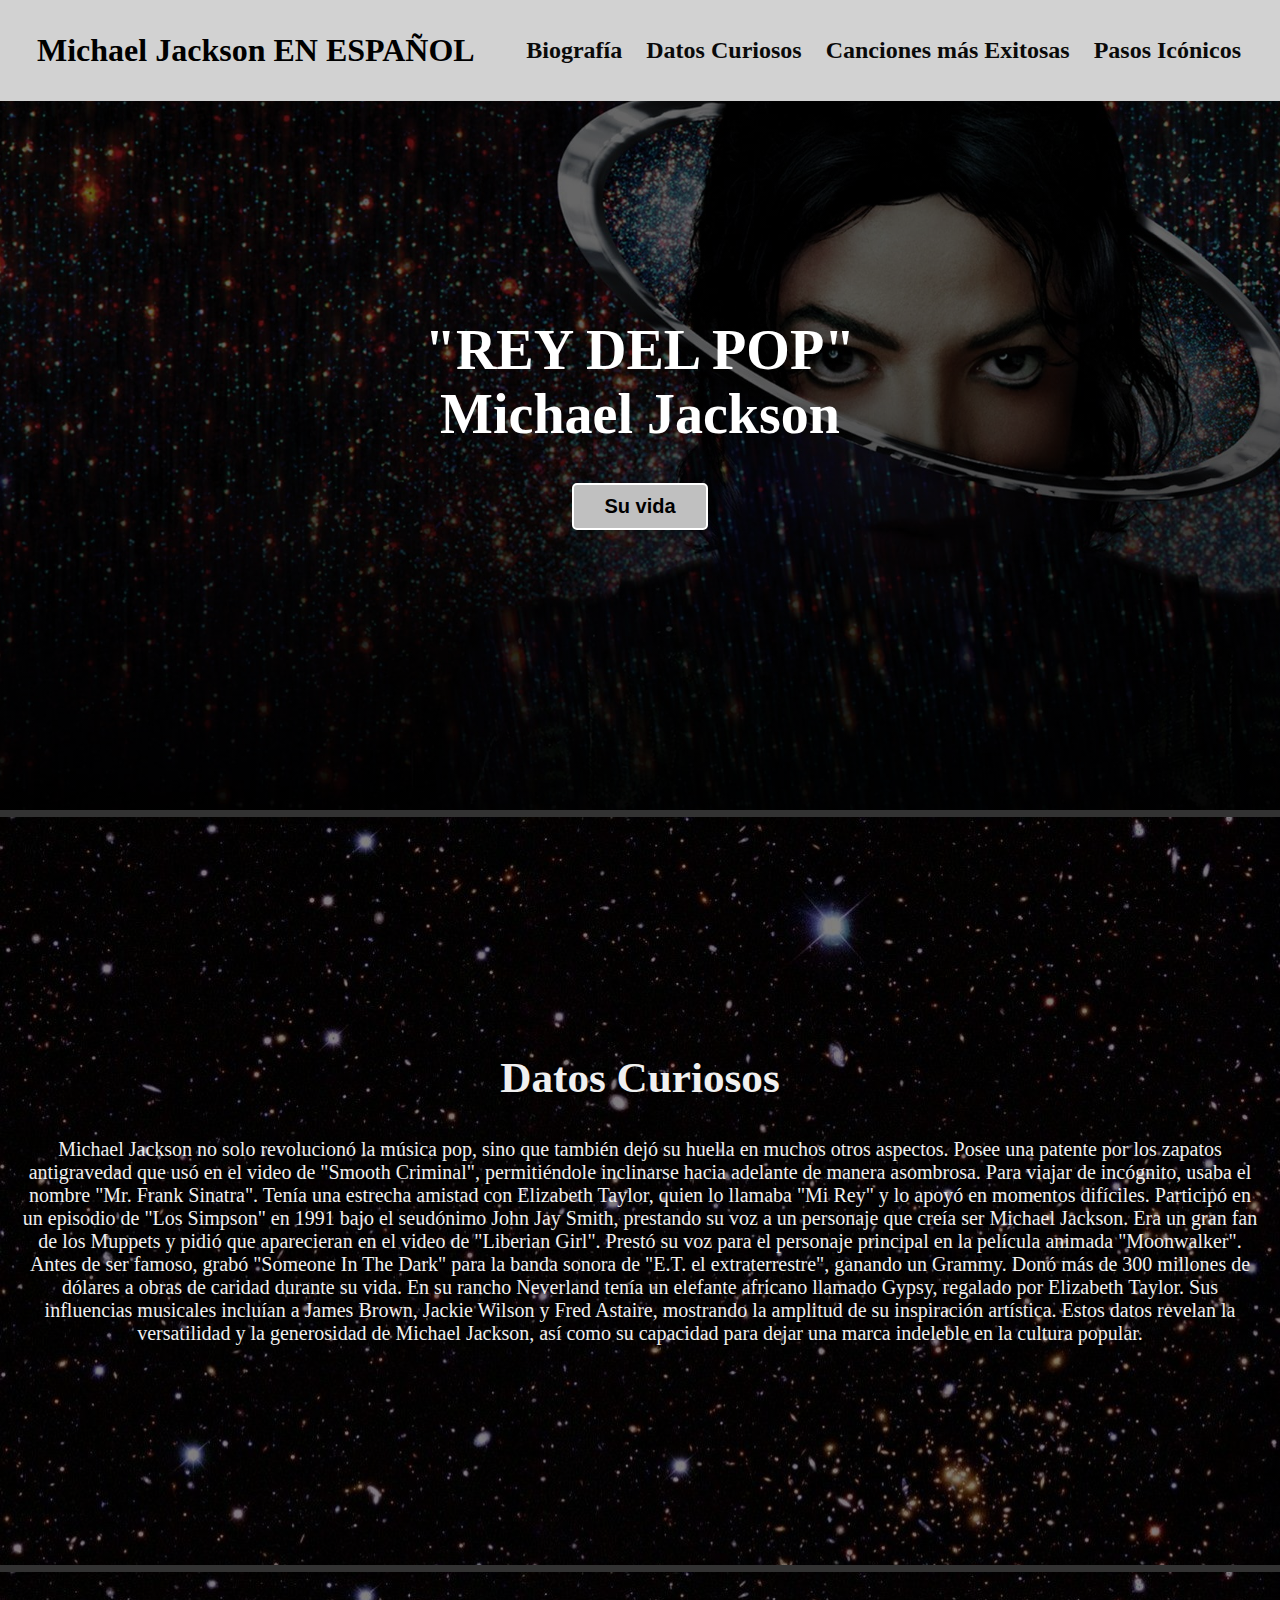
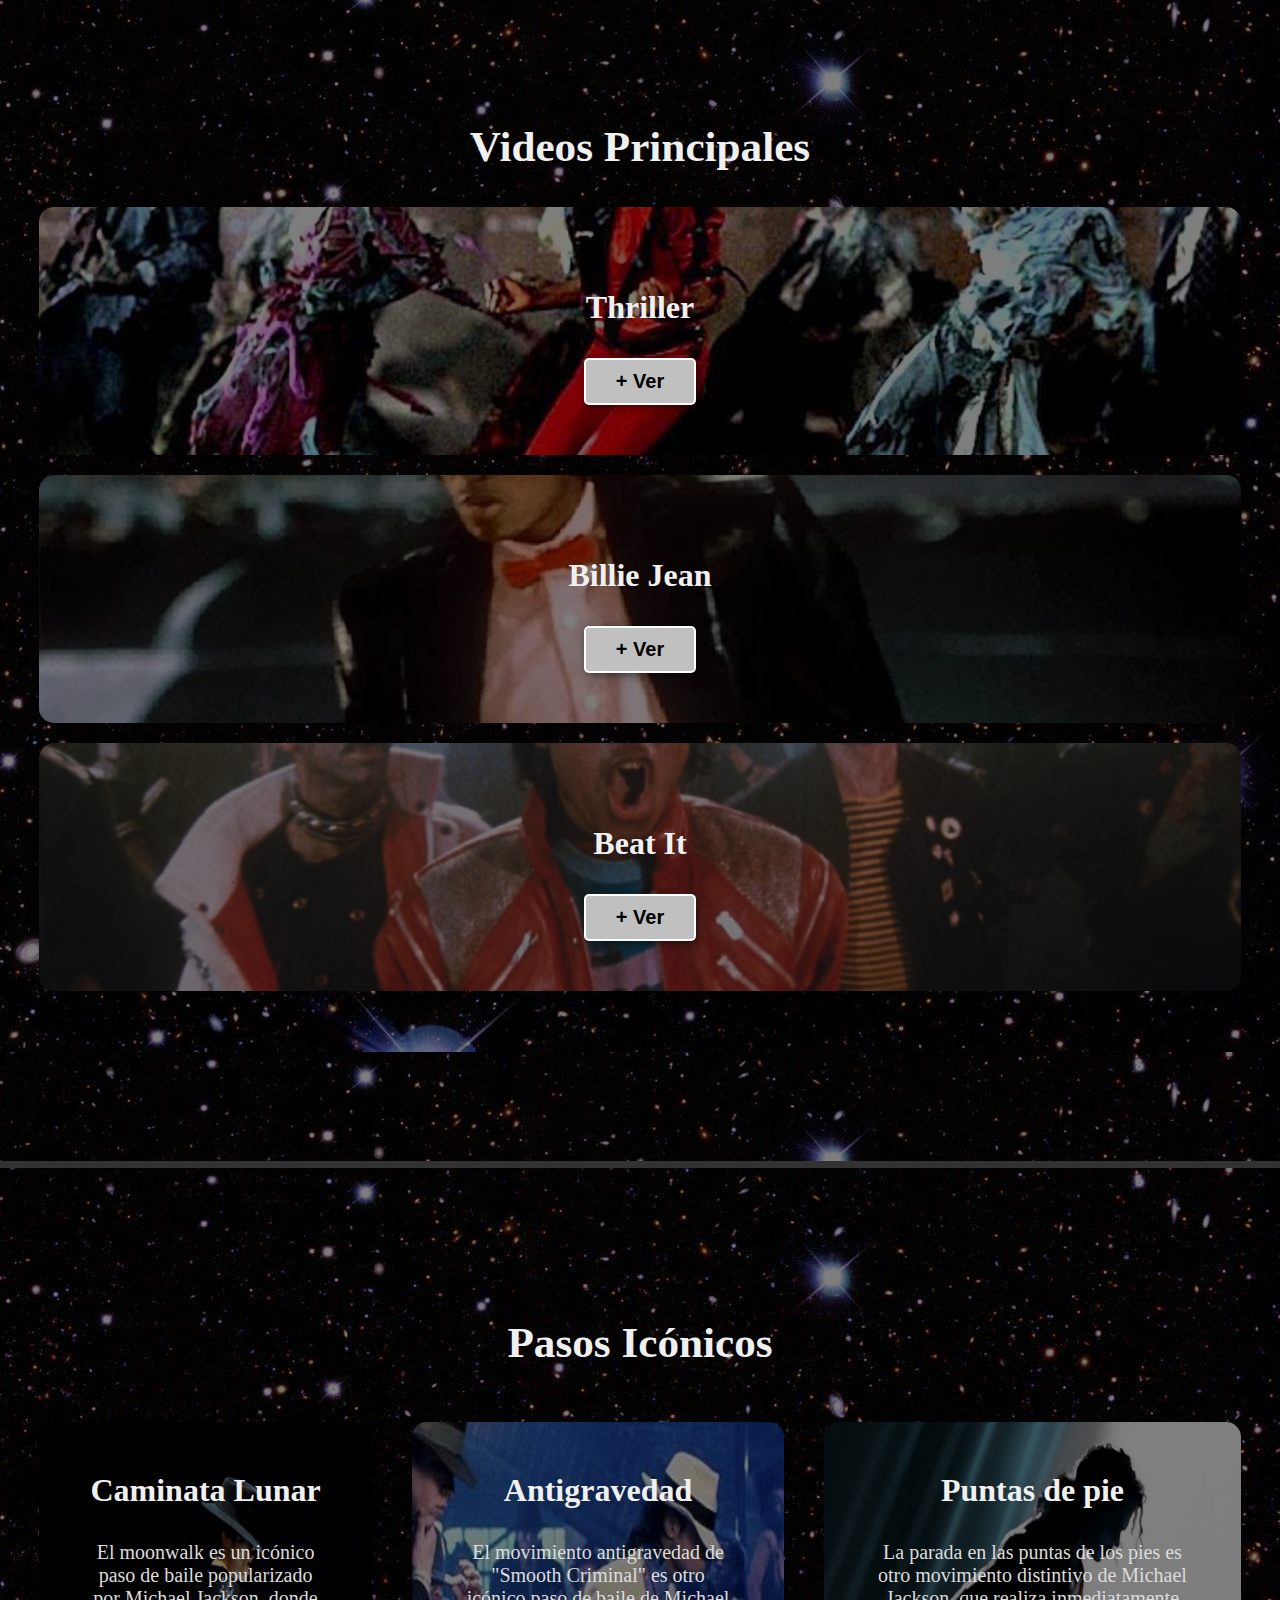
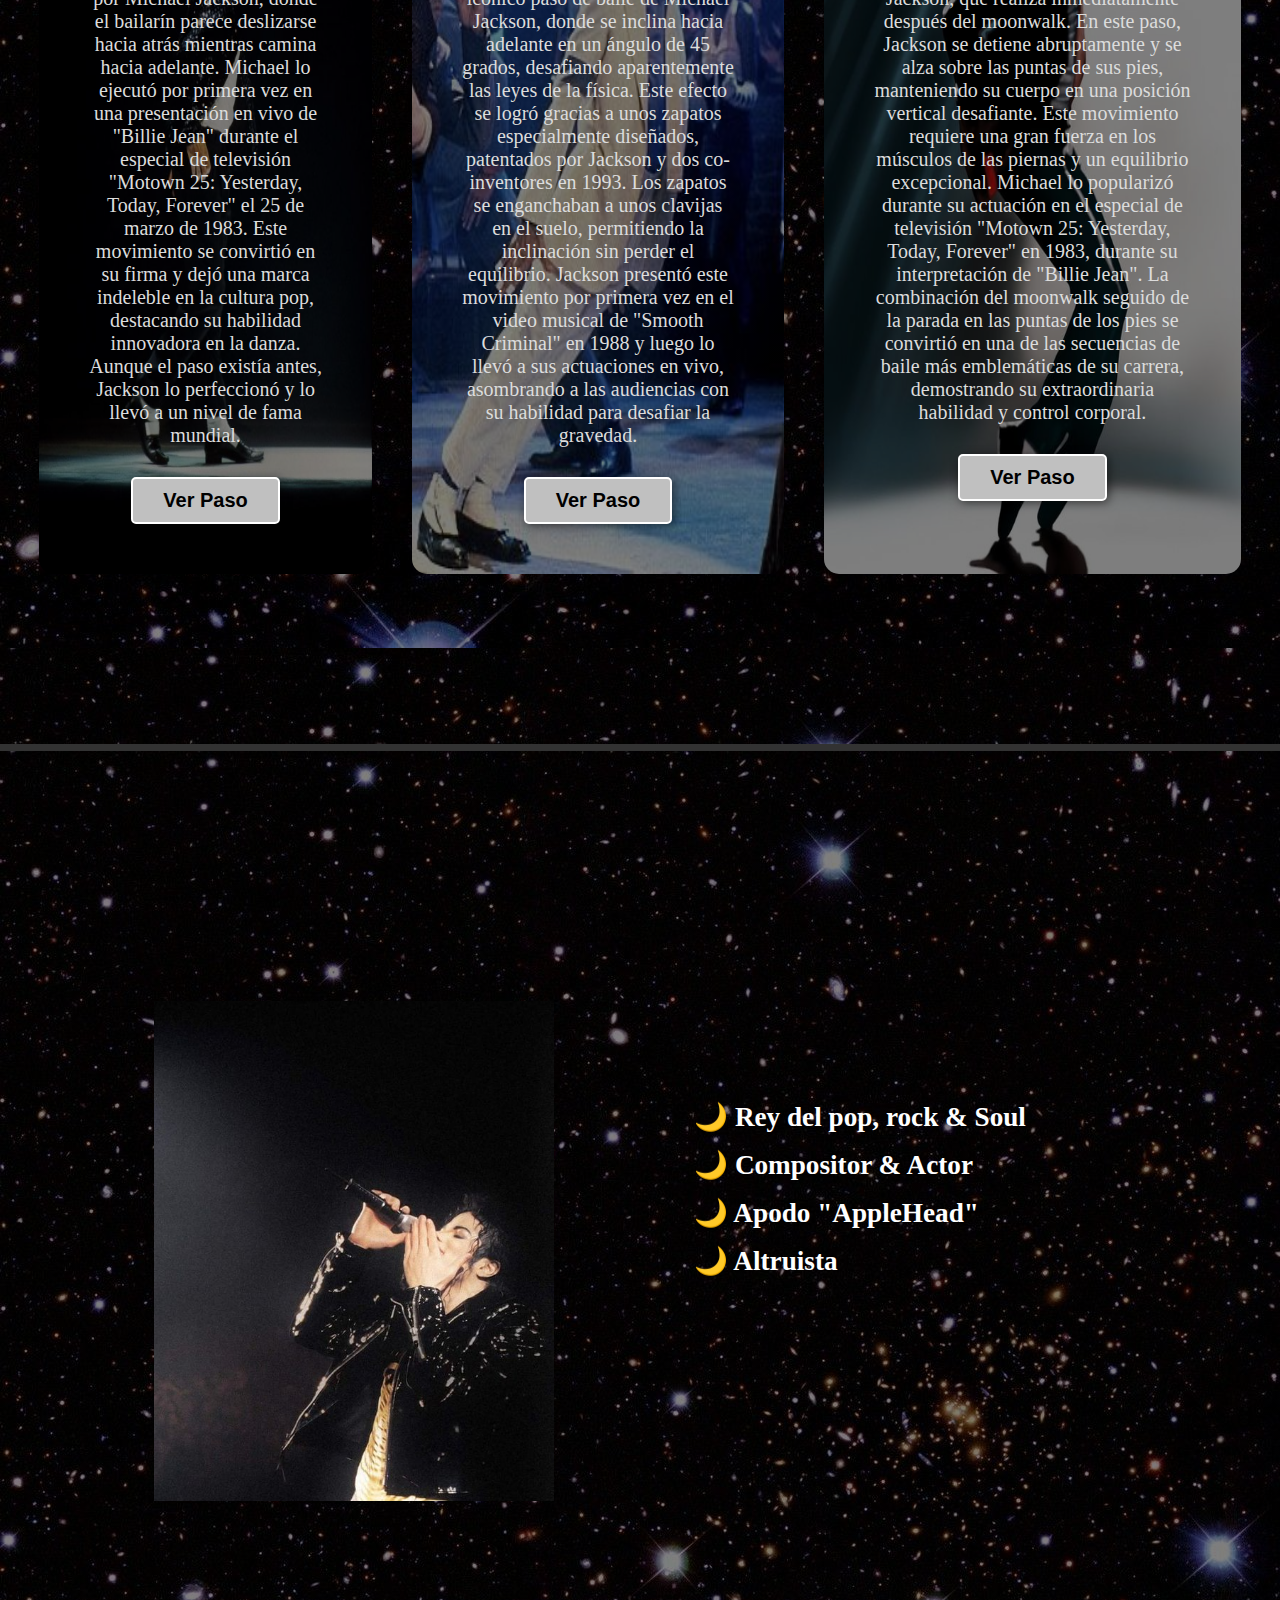
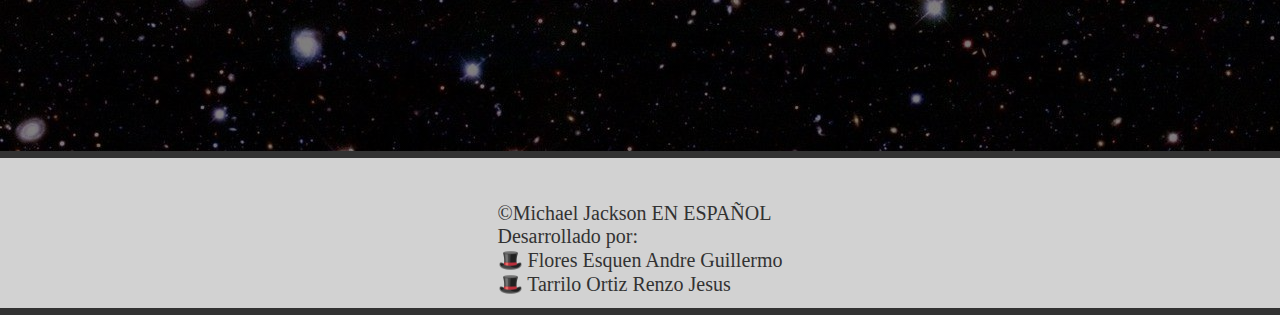
<file: index.html>
<!DOCTYPE html>
<html lang="ES-es"> 
<head>
	<meta charset="utf-8">
	<meta name="viewport" content="width=device-width, initial-scale=1">
	<link rel="stylesheet" type="text/css" href="final.css">
	<title>  Michael Jackson en Español!</title>
	<link rel="shortcut icon"  href="icono.jpg">
</head>
<body>
	<header>
	<div class="Contenedor">	
    <p class="Logo">Michael Jackson EN ESPAÑOL</p>
    <nav>
    	<a href="https://www.biografiasyvidas.com/biografia/j/jackson.htm" target="blank">Biografía</a>
    	<a href="#Seccion2">Datos Curiosos</a>
        <a href="#VideosP">Canciones más Exitosas</a>
        <a href="#Pasosp">Pasos Icónicos</a>
        
    </nav>
    </div>
	</header>
	<section id="Principal">
		<h1>"REY DEL POP" <br>Michael Jackson</h1>
		<form action="https://www.biografiasyvidas.com/biografia/j/jackson.htm" target="blank">
		<button> Su vida</button>
	</form>
	</section>

	<section id="Seccion2"> 
		<div class="Contenedor">
		
		<h2>Datos Curiosos</h2>
		<p>Michael Jackson no solo revolucionó la música pop, sino que también dejó su huella en muchos otros aspectos. Posee una patente por los zapatos antigravedad que usó en el video de "Smooth Criminal", permitiéndole inclinarse hacia adelante de manera asombrosa. Para viajar de incógnito, usaba el nombre "Mr. Frank Sinatra". Tenía una estrecha amistad con Elizabeth Taylor, quien lo llamaba "Mi Rey" y lo apoyó en momentos difíciles. Participó en un episodio de "Los Simpson" en 1991 bajo el seudónimo John Jay Smith, prestando su voz a un personaje que creía ser Michael Jackson. Era un gran fan de los Muppets y pidió que aparecieran en el video de "Liberian Girl". Prestó su voz para el personaje principal en la película animada "Moonwalker". Antes de ser famoso, grabó "Someone In The Dark" para la banda sonora de "E.T. el extraterrestre", ganando un Grammy. Donó más de 300 millones de dólares a obras de caridad durante su vida. En su rancho Neverland tenía un elefante africano llamado Gypsy, regalado por Elizabeth Taylor. Sus influencias musicales incluían a James Brown, Jackie Wilson y Fred Astaire, mostrando la amplitud de su inspiración artística. Estos datos revelan la versatilidad y la generosidad de Michael Jackson, así como su capacidad para dejar una marca indeleble en la cultura popular.</p>
		</div>
	</section>

<section id="VideosP">
 <div class="Contenedor">
      <h2>Videos Principales</h2>
       
     

     <div class="Videos">

       	     <div class="video">
	             <h3>Thriller</h3>
	               <p>Lorem ipsum dolor sit amet, consectetur adipisicing elit, sed do eiusmod
	               tempor incididunt ut labore et dolore magna aliqua. Ut enim ad minim veniam,
	               quis nostrud exercitation ullamco laboris nisi ut aliquip ex ea commodo
	               consequat. Duis aute irure dolor in reprehenderit in voluptate velit esse
	               cillum dolore eu fugiat nulla pariatur. Excepteur sint occaecat cupidatat non
	               proident, sunt in culpa qui officia deserunt mollit anim id est laborum.</p>
	               <form action="https://youtu.be/sOnqjkJTMaA?si=BYN-elFyD-92a5Yf" target="blank">
		           <button>+ Ver</button>  
		       </form>
             </div>

             <div class="video">
	          <h3>Billie Jean</h3>
	         <p>Lorem ipsum dolor sit amet, consectetur adipisicing elit, sed do eiusmod
	         tempor incididunt ut labore et dolore magna aliqua. Ut enim ad minim veniam,
	         quis nostrud exercitation ullamco laboris nisi ut aliquip ex ea commodo
	         consequat. Duis aute irure dolor in reprehenderit in voluptate velit esse
	         cillum dolore eu fugiat nulla pariatur. Excepteur sint occaecat cupidatat non
	         proident, sunt in culpa qui officia deserunt mollit anim id est laborum.</p>
	         <form action="https://youtu.be/Zi_XLOBDo_Y?si=R2XoCNJNcihddAWX" target="blank">
	         <button>+ Ver</button>
	     </form>
             </div>
              <div class="video">
	         <h3>Beat It</h3>
	         <p>Lorem ipsum dolor sit amet, consectetur adipisicing elit, sed do eiusmod
	         tempor incididunt ut labore et dolore magna aliqua. Ut enim ad minim veniam,
	         quis nostrud exercitation
	         ullamco laboris nisi ut aliquip ex ea commodo
	         consequat. Duis aute irure dolor in reprehenderit in voluptate velit esse
	         cillum dolore eu fugiat nulla pariatur. Excepteur sint occaecat cupidatat non
	         proident, sunt in culpa qui officia deserunt mollit anim id est laborum.</p>
	         <form action="https://youtu.be/oRdxUFDoQe0?si=A_AgRxlA_zOr5LfH" target="blank">
	         <button>+ Ver</button>
	     </form>
             </div>
     </div>
    
 </div>	
</section>

<section id="Pasosp">
 <div class="Contenedor">
      <h2>Pasos Icónicos</h2>
      <div class="Pasos">

      <div class="pasos">
	     <h3>Caminata Lunar</h3>
	     <p>El moonwalk es un icónico paso de baile popularizado por Michael Jackson, donde el bailarín parece deslizarse hacia atrás mientras camina hacia adelante. Michael lo ejecutó por primera vez en una presentación en vivo de "Billie Jean" durante el especial de televisión "Motown 25: Yesterday, Today, Forever" el 25 de marzo de 1983. Este movimiento se convirtió en su firma y dejó una marca indeleble en la cultura pop, destacando su habilidad innovadora en la danza. Aunque el paso existía antes, Jackson lo perfeccionó y lo llevó a un nivel de fama mundial.</p>
	      <form action="https://youtu.be/EHdctcgVarg" target="blank">
	      <button>Ver Paso</button>
	  </form>
     </div>

      <div class="pasos">
	  <h3>Antigravedad</h3>
	  <p>El movimiento antigravedad de "Smooth Criminal" es otro icónico paso de baile de Michael Jackson, donde se inclina hacia adelante en un ángulo de 45 grados, desafiando aparentemente las leyes de la física. Este efecto se logró gracias a unos zapatos especialmente diseñados, patentados por Jackson y dos co-inventores en 1993. Los zapatos se enganchaban a unos clavijas en el suelo, permitiendo la inclinación sin perder el equilibrio. Jackson presentó este movimiento por primera vez en el video musical de "Smooth Criminal" en 1988 y luego lo llevó a sus actuaciones en vivo, asombrando a las audiencias con su habilidad para desafiar la gravedad.</p>
	  <form action="https://youtu.be/9DeYcB6MIlc" target="blank">
	      <button>Ver Paso</button>
	  </form>
     </div>
    <div class="pasos">
	<h3>Puntas de pie</h3>
	<p>La parada en las puntas de los pies es otro movimiento distintivo de Michael Jackson, que realiza inmediatamente después del moonwalk. En este paso, Jackson se detiene abruptamente y se alza sobre las puntas de sus pies, manteniendo su cuerpo en una posición vertical desafiante. Este movimiento requiere una gran fuerza en los músculos de las piernas y un equilibrio excepcional. Michael lo popularizó durante su actuación en el especial de televisión "Motown 25: Yesterday, Today, Forever" en 1983, durante su interpretación de "Billie Jean". La combinación del moonwalk seguido de la parada en las puntas de los pies se convirtió en una de las secuencias de baile más emblemáticas de su carrera, demostrando su extraordinaria habilidad y control corporal.</p>
	<form action="https://youtu.be/uBvHDPBpsY4" target="blank">
	      <button>Ver Paso</button>
	  </form>
</div>
</div>

</div>	
</section>

<section id="caracteristicas">

	<div class="Contenedor">
		<div class="imagen-contenedor">
			
		</div>
		<div class="texto-carasteristicas">

	<ul>
		<li>🌙 Rey del pop, rock & Soul</li>
		<li>🌙 Compositor & Actor</li>
        <li>🌙 Apodo "AppleHead"</li>
        <li>🌙 Altruista</li>

	</ul>

</div>
</div>
</section>
<footer>
	<div class="Contenedor">
	<p>&copy;Michael Jackson EN ESPAÑOL <br>Desarrollado por:<br>
🎩 Flores Esquen Andre Guillermo <br>
🎩 Tarrilo Ortiz Renzo Jesus </p>
</div>
</footer>

</body>
</html>
</file>
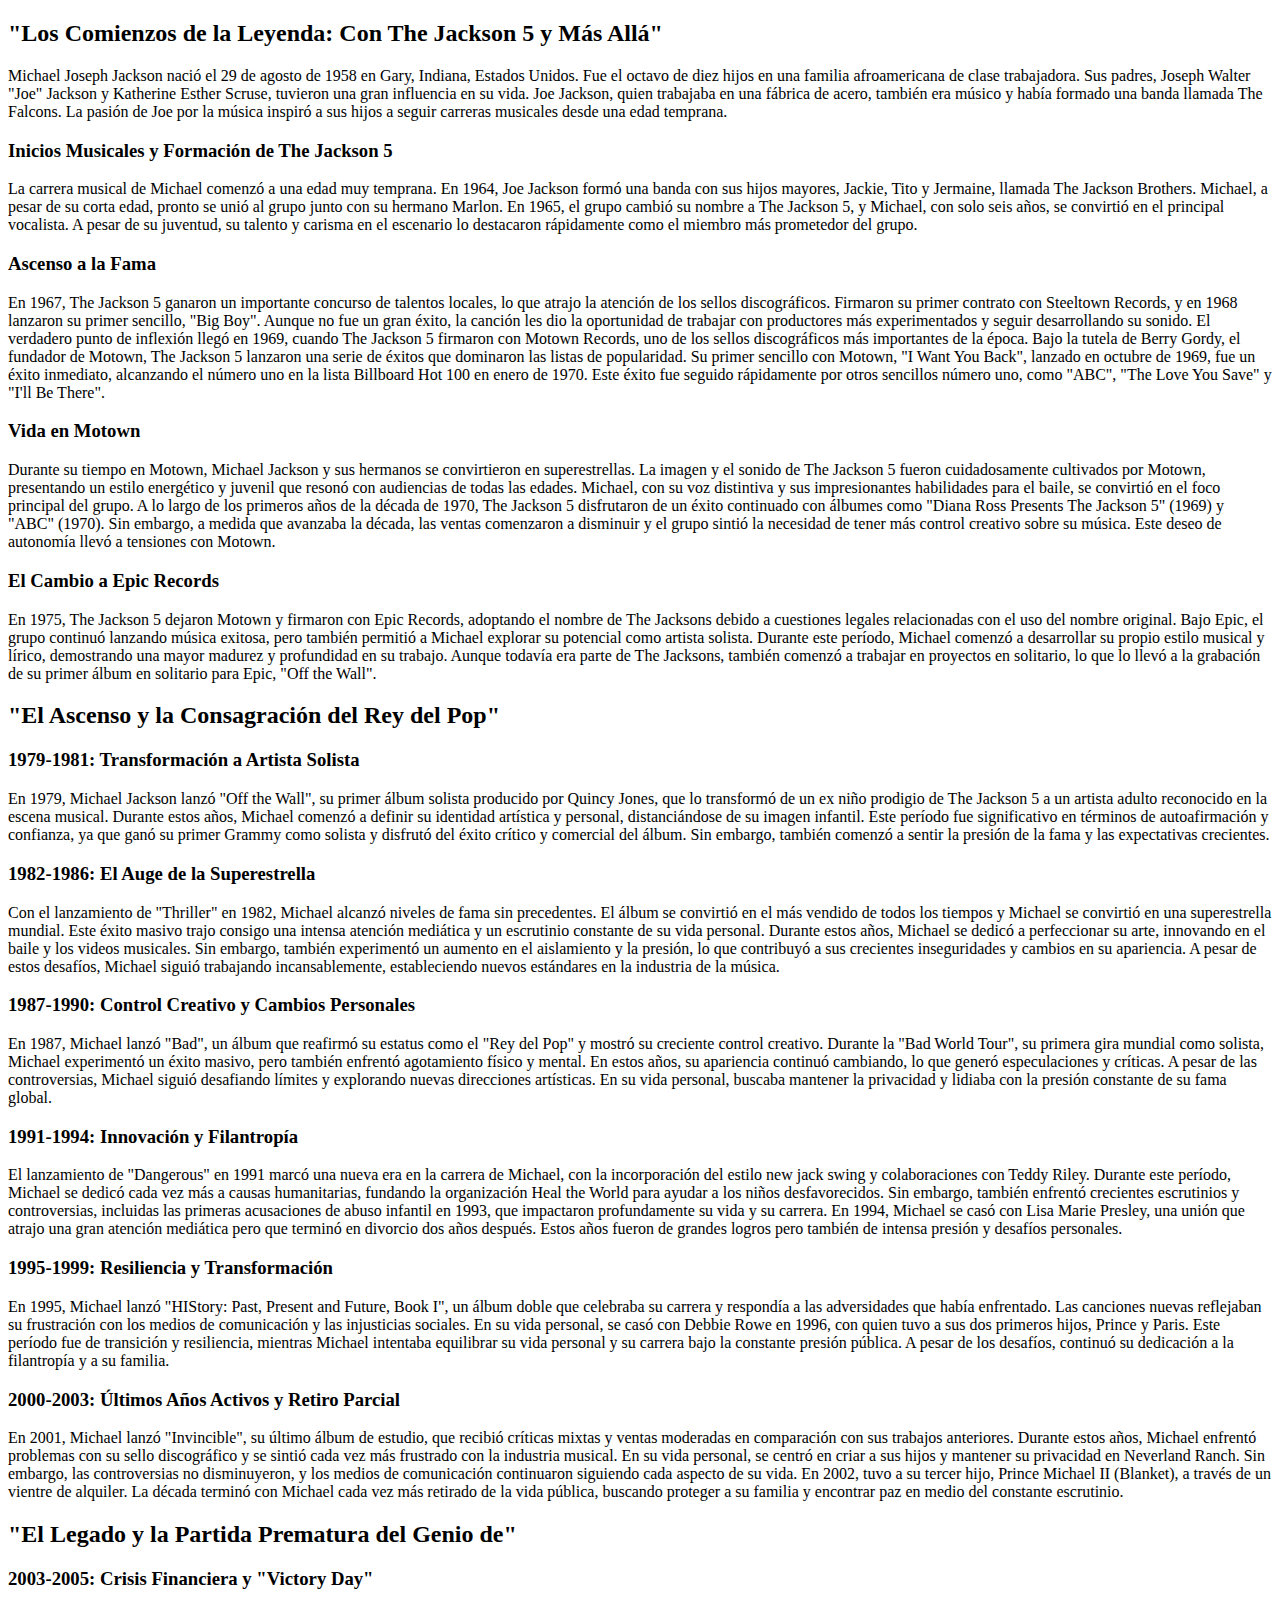
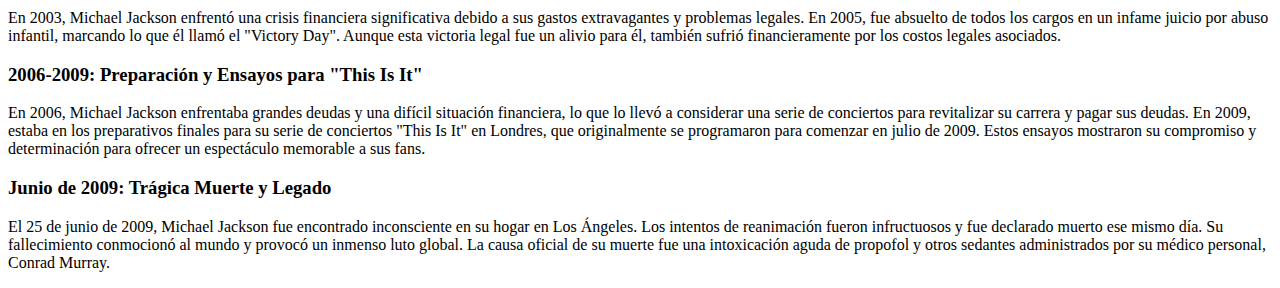
<file: biografia.html>
<!DOCTYPE html>
<html>
<head>
	<meta charset="utf-8">
	<meta name="viewport" content="width=device-width, initial-scale=1">
	<title>Biografía</title>
</head>
<body>
<div class="Seccion1"></div>
<h2>"Los Comienzos de la Leyenda: Con The Jackson 5 y Más Allá"</h2>
<p>Michael Joseph Jackson nació el 29 de agosto de 1958 en Gary, Indiana, Estados Unidos. Fue el octavo de diez hijos en una familia afroamericana de clase trabajadora. Sus padres, Joseph Walter "Joe" Jackson y Katherine Esther Scruse, tuvieron una gran influencia en su vida. Joe Jackson, quien trabajaba en una fábrica de acero, también era músico y había formado una banda llamada The Falcons. La pasión de Joe por la música inspiró a sus hijos a seguir carreras musicales desde una edad temprana.

<h3>Inicios Musicales y Formación de The Jackson 5</h3>
La carrera musical de Michael comenzó a una edad muy temprana. En 1964, Joe Jackson formó una banda con sus hijos mayores, Jackie, Tito y Jermaine, llamada The Jackson Brothers. Michael, a pesar de su corta edad, pronto se unió al grupo junto con su hermano Marlon. En 1965, el grupo cambió su nombre a The Jackson 5, y Michael, con solo seis años, se convirtió en el principal vocalista. A pesar de su juventud, su talento y carisma en el escenario lo destacaron rápidamente como el miembro más prometedor del grupo.

<h3>Ascenso a la Fama</h3>
En 1967, The Jackson 5 ganaron un importante concurso de talentos locales, lo que atrajo la atención de los sellos discográficos. Firmaron su primer contrato con Steeltown Records, y en 1968 lanzaron su primer sencillo, "Big Boy". Aunque no fue un gran éxito, la canción les dio la oportunidad de trabajar con productores más experimentados y seguir desarrollando su sonido.

El verdadero punto de inflexión llegó en 1969, cuando The Jackson 5 firmaron con Motown Records, uno de los sellos discográficos más importantes de la época. Bajo la tutela de Berry Gordy, el fundador de Motown, The Jackson 5 lanzaron una serie de éxitos que dominaron las listas de popularidad. Su primer sencillo con Motown, "I Want You Back", lanzado en octubre de 1969, fue un éxito inmediato, alcanzando el número uno en la lista Billboard Hot 100 en enero de 1970. Este éxito fue seguido rápidamente por otros sencillos número uno, como "ABC", "The Love You Save" y "I'll Be There".

<h3>Vida en Motown</h3>
Durante su tiempo en Motown, Michael Jackson y sus hermanos se convirtieron en superestrellas. La imagen y el sonido de The Jackson 5 fueron cuidadosamente cultivados por Motown, presentando un estilo energético y juvenil que resonó con audiencias de todas las edades. Michael, con su voz distintiva y sus impresionantes habilidades para el baile, se convirtió en el foco principal del grupo.

A lo largo de los primeros años de la década de 1970, The Jackson 5 disfrutaron de un éxito continuado con álbumes como "Diana Ross Presents The Jackson 5" (1969) y "ABC" (1970). Sin embargo, a medida que avanzaba la década, las ventas comenzaron a disminuir y el grupo sintió la necesidad de tener más control creativo sobre su música. Este deseo de autonomía llevó a tensiones con Motown.

<h3>El Cambio a Epic Records</h3>
En 1975, The Jackson 5 dejaron Motown y firmaron con Epic Records, adoptando el nombre de The Jacksons debido a cuestiones legales relacionadas con el uso del nombre original. Bajo Epic, el grupo continuó lanzando música exitosa, pero también permitió a Michael explorar su potencial como artista solista.

Durante este período, Michael comenzó a desarrollar su propio estilo musical y lírico, demostrando una mayor madurez y profundidad en su trabajo. Aunque todavía era parte de The Jacksons, también comenzó a trabajar en proyectos en solitario, lo que lo llevó a la grabación de su primer álbum en solitario para Epic, "Off the Wall".</p>

<div class="Seccion2"></div>
<h2>"El Ascenso y la Consagración del Rey del Pop"</h2>
<p><h3>1979-1981: Transformación a Artista Solista</h3>
En 1979, Michael Jackson lanzó "Off the Wall", su primer álbum solista producido por Quincy Jones, que lo transformó de un ex niño prodigio de The Jackson 5 a un artista adulto reconocido en la escena musical. Durante estos años, Michael comenzó a definir su identidad artística y personal, distanciándose de su imagen infantil. Este período fue significativo en términos de autoafirmación y confianza, ya que ganó su primer Grammy como solista y disfrutó del éxito crítico y comercial del álbum. Sin embargo, también comenzó a sentir la presión de la fama y las expectativas crecientes.

<h3>1982-1986: El Auge de la Superestrella</h3>
Con el lanzamiento de "Thriller" en 1982, Michael alcanzó niveles de fama sin precedentes. El álbum se convirtió en el más vendido de todos los tiempos y Michael se convirtió en una superestrella mundial. Este éxito masivo trajo consigo una intensa atención mediática y un escrutinio constante de su vida personal. Durante estos años, Michael se dedicó a perfeccionar su arte, innovando en el baile y los videos musicales. Sin embargo, también experimentó un aumento en el aislamiento y la presión, lo que contribuyó a sus crecientes inseguridades y cambios en su apariencia. A pesar de estos desafíos, Michael siguió trabajando incansablemente, estableciendo nuevos estándares en la industria de la música.

<h3>1987-1990: Control Creativo y Cambios Personales</h3>
En 1987, Michael lanzó "Bad", un álbum que reafirmó su estatus como el "Rey del Pop" y mostró su creciente control creativo. Durante la "Bad World Tour", su primera gira mundial como solista, Michael experimentó un éxito masivo, pero también enfrentó agotamiento físico y mental. En estos años, su apariencia continuó cambiando, lo que generó especulaciones y críticas. A pesar de las controversias, Michael siguió desafiando límites y explorando nuevas direcciones artísticas. En su vida personal, buscaba mantener la privacidad y lidiaba con la presión constante de su fama global.

<h3>1991-1994: Innovación y Filantropía</h3>
El lanzamiento de "Dangerous" en 1991 marcó una nueva era en la carrera de Michael, con la incorporación del estilo new jack swing y colaboraciones con Teddy Riley. Durante este período, Michael se dedicó cada vez más a causas humanitarias, fundando la organización Heal the World para ayudar a los niños desfavorecidos. Sin embargo, también enfrentó crecientes escrutinios y controversias, incluidas las primeras acusaciones de abuso infantil en 1993, que impactaron profundamente su vida y su carrera. En 1994, Michael se casó con Lisa Marie Presley, una unión que atrajo una gran atención mediática pero que terminó en divorcio dos años después. Estos años fueron de grandes logros pero también de intensa presión y desafíos personales.

<h3>1995-1999: Resiliencia y Transformación</h3>
En 1995, Michael lanzó "HIStory: Past, Present and Future, Book I", un álbum doble que celebraba su carrera y respondía a las adversidades que había enfrentado. Las canciones nuevas reflejaban su frustración con los medios de comunicación y las injusticias sociales. En su vida personal, se casó con Debbie Rowe en 1996, con quien tuvo a sus dos primeros hijos, Prince y Paris. Este período fue de transición y resiliencia, mientras Michael intentaba equilibrar su vida personal y su carrera bajo la constante presión pública. A pesar de los desafíos, continuó su dedicación a la filantropía y a su familia.

<h3>2000-2003: Últimos Años Activos y Retiro Parcial</h3>
En 2001, Michael lanzó "Invincible", su último álbum de estudio, que recibió críticas mixtas y ventas moderadas en comparación con sus trabajos anteriores. Durante estos años, Michael enfrentó problemas con su sello discográfico y se sintió cada vez más frustrado con la industria musical. En su vida personal, se centró en criar a sus hijos y mantener su privacidad en Neverland Ranch. Sin embargo, las controversias no disminuyeron, y los medios de comunicación continuaron siguiendo cada aspecto de su vida. En 2002, tuvo a su tercer hijo, Prince Michael II (Blanket), a través de un vientre de alquiler. La década terminó con Michael cada vez más retirado de la vida pública, buscando proteger a su familia y encontrar paz en medio del constante escrutinio.</p>
<div class="Seccion3"></div>
<h2>"El Legado y la Partida Prematura del Genio de"</h2>
<p><h3>2003-2005: Crisis Financiera y "Victory Day"</h3>
En 2003, Michael Jackson enfrentó una crisis financiera significativa debido a sus gastos extravagantes y problemas legales. En 2005, fue absuelto de todos los cargos en un infame juicio por abuso infantil, marcando lo que él llamó el "Victory Day". Aunque esta victoria legal fue un alivio para él, también sufrió financieramente por los costos legales asociados.

<h3>2006-2009: Preparación y Ensayos para "This Is It"</h3>
En 2006, Michael Jackson enfrentaba grandes deudas y una difícil situación financiera, lo que lo llevó a considerar una serie de conciertos para revitalizar su carrera y pagar sus deudas. En 2009, estaba en los preparativos finales para su serie de conciertos "This Is It" en Londres, que originalmente se programaron para comenzar en julio de 2009. Estos ensayos mostraron su compromiso y determinación para ofrecer un espectáculo memorable a sus fans.

<h3>Junio de 2009: Trágica Muerte y Legado</h3>
El 25 de junio de 2009, Michael Jackson fue encontrado inconsciente en su hogar en Los Ángeles. Los intentos de reanimación fueron infructuosos y fue declarado muerto ese mismo día. Su fallecimiento conmocionó al mundo y provocó un inmenso luto global. La causa oficial de su muerte fue una intoxicación aguda de propofol y otros sedantes administrados por su médico personal, Conrad Murray.</p>
</body>
</html>
</file>
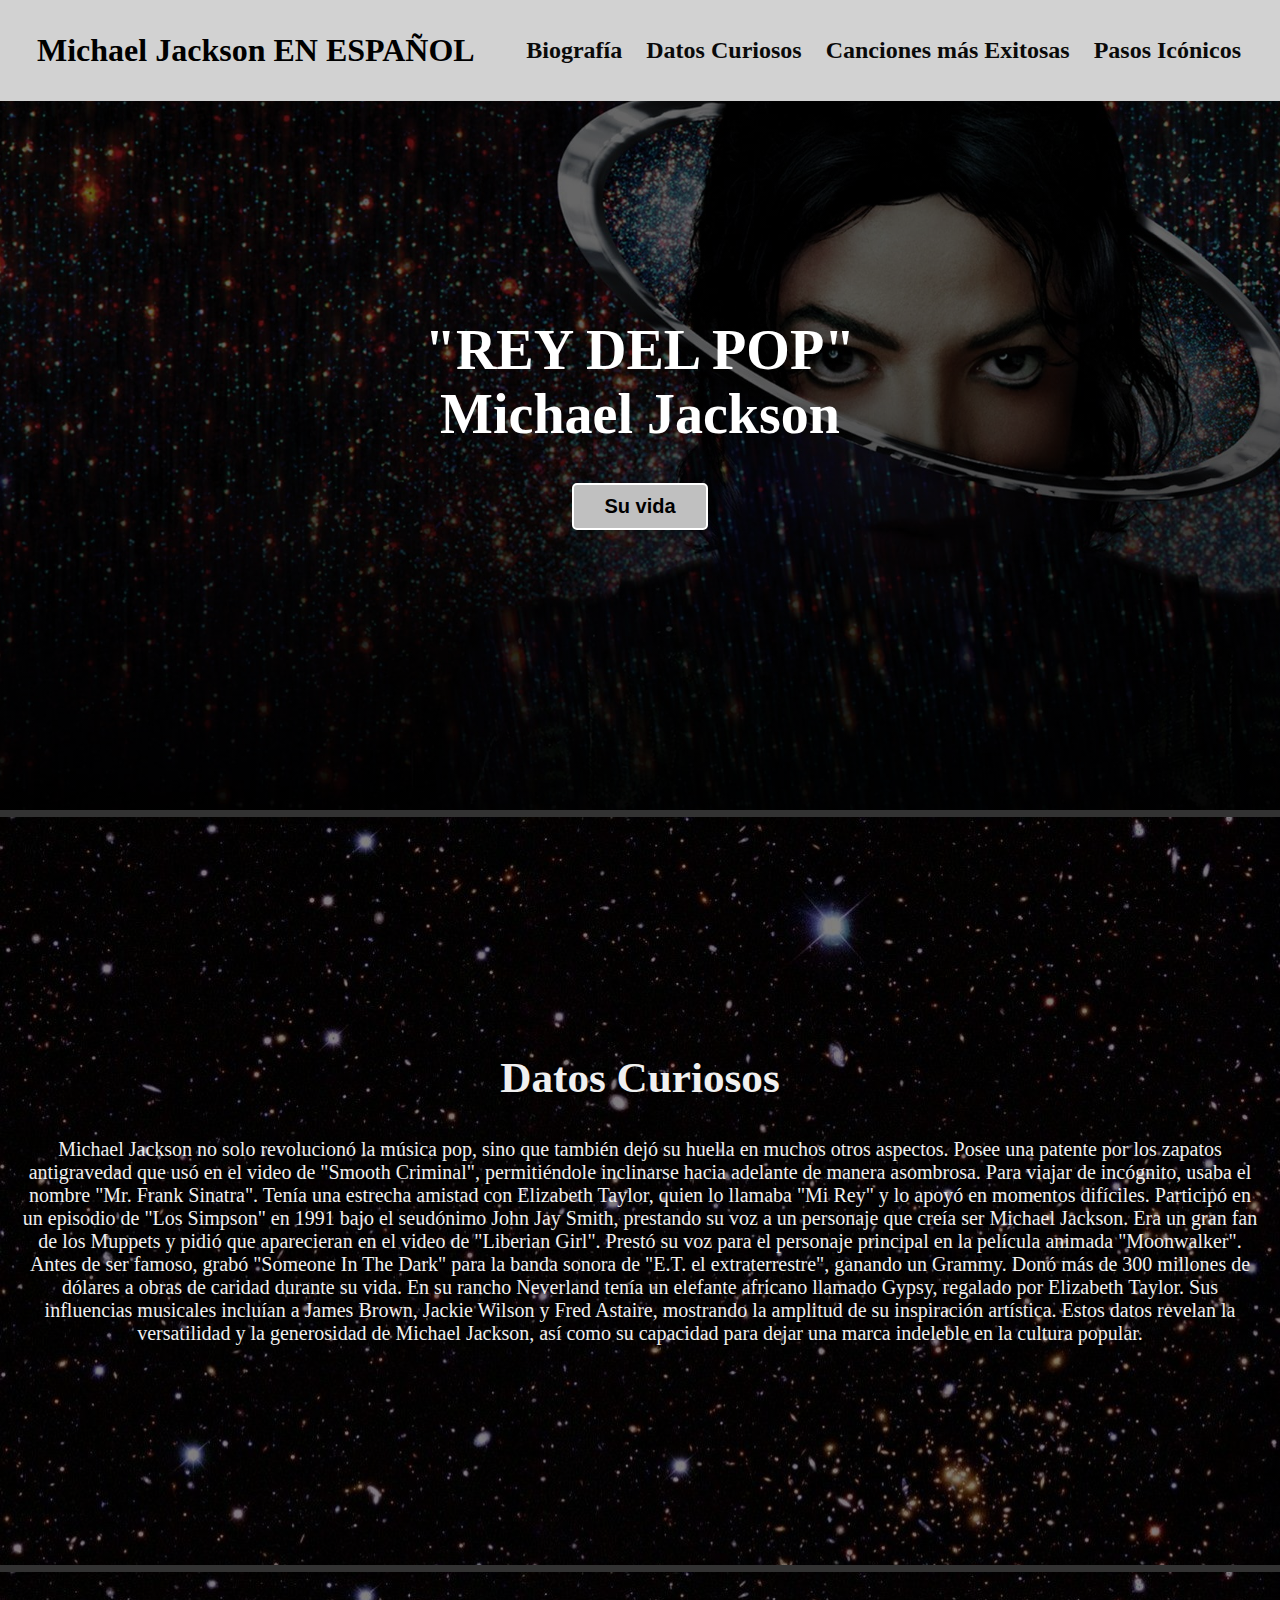
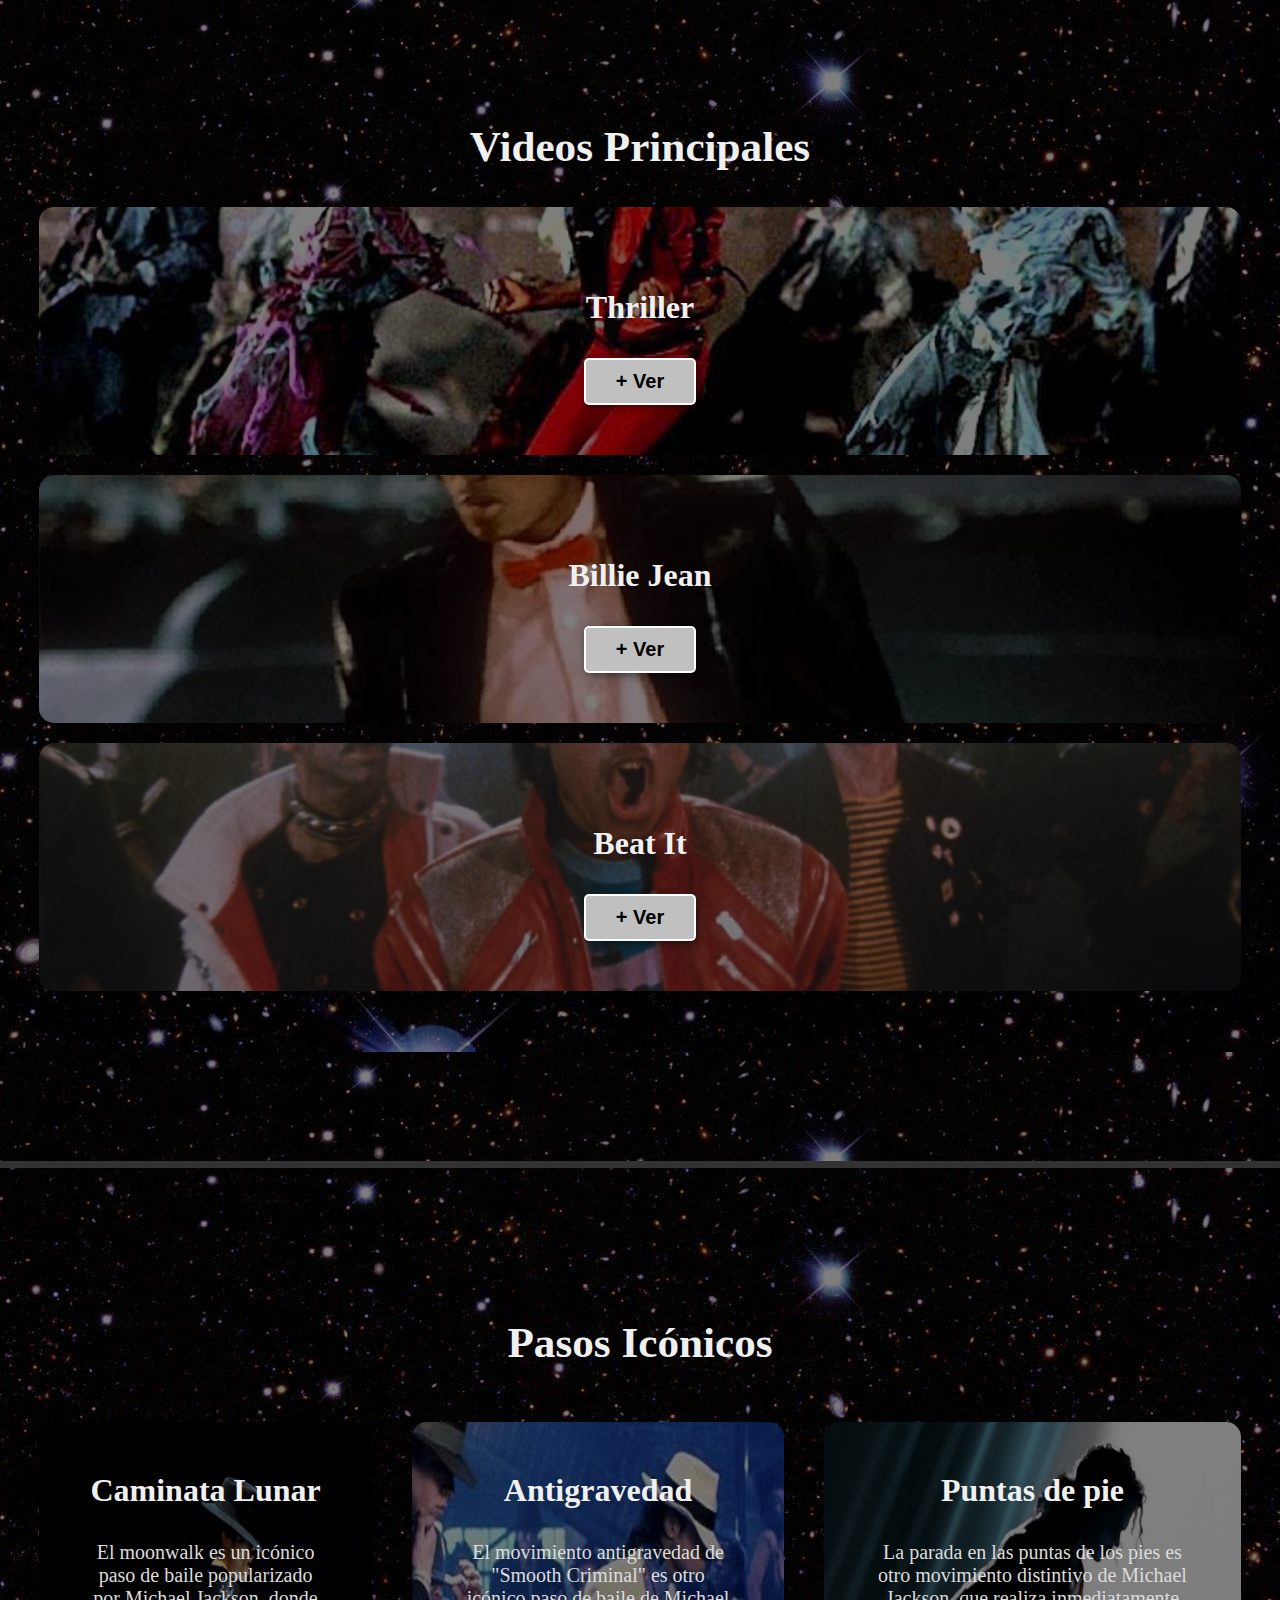
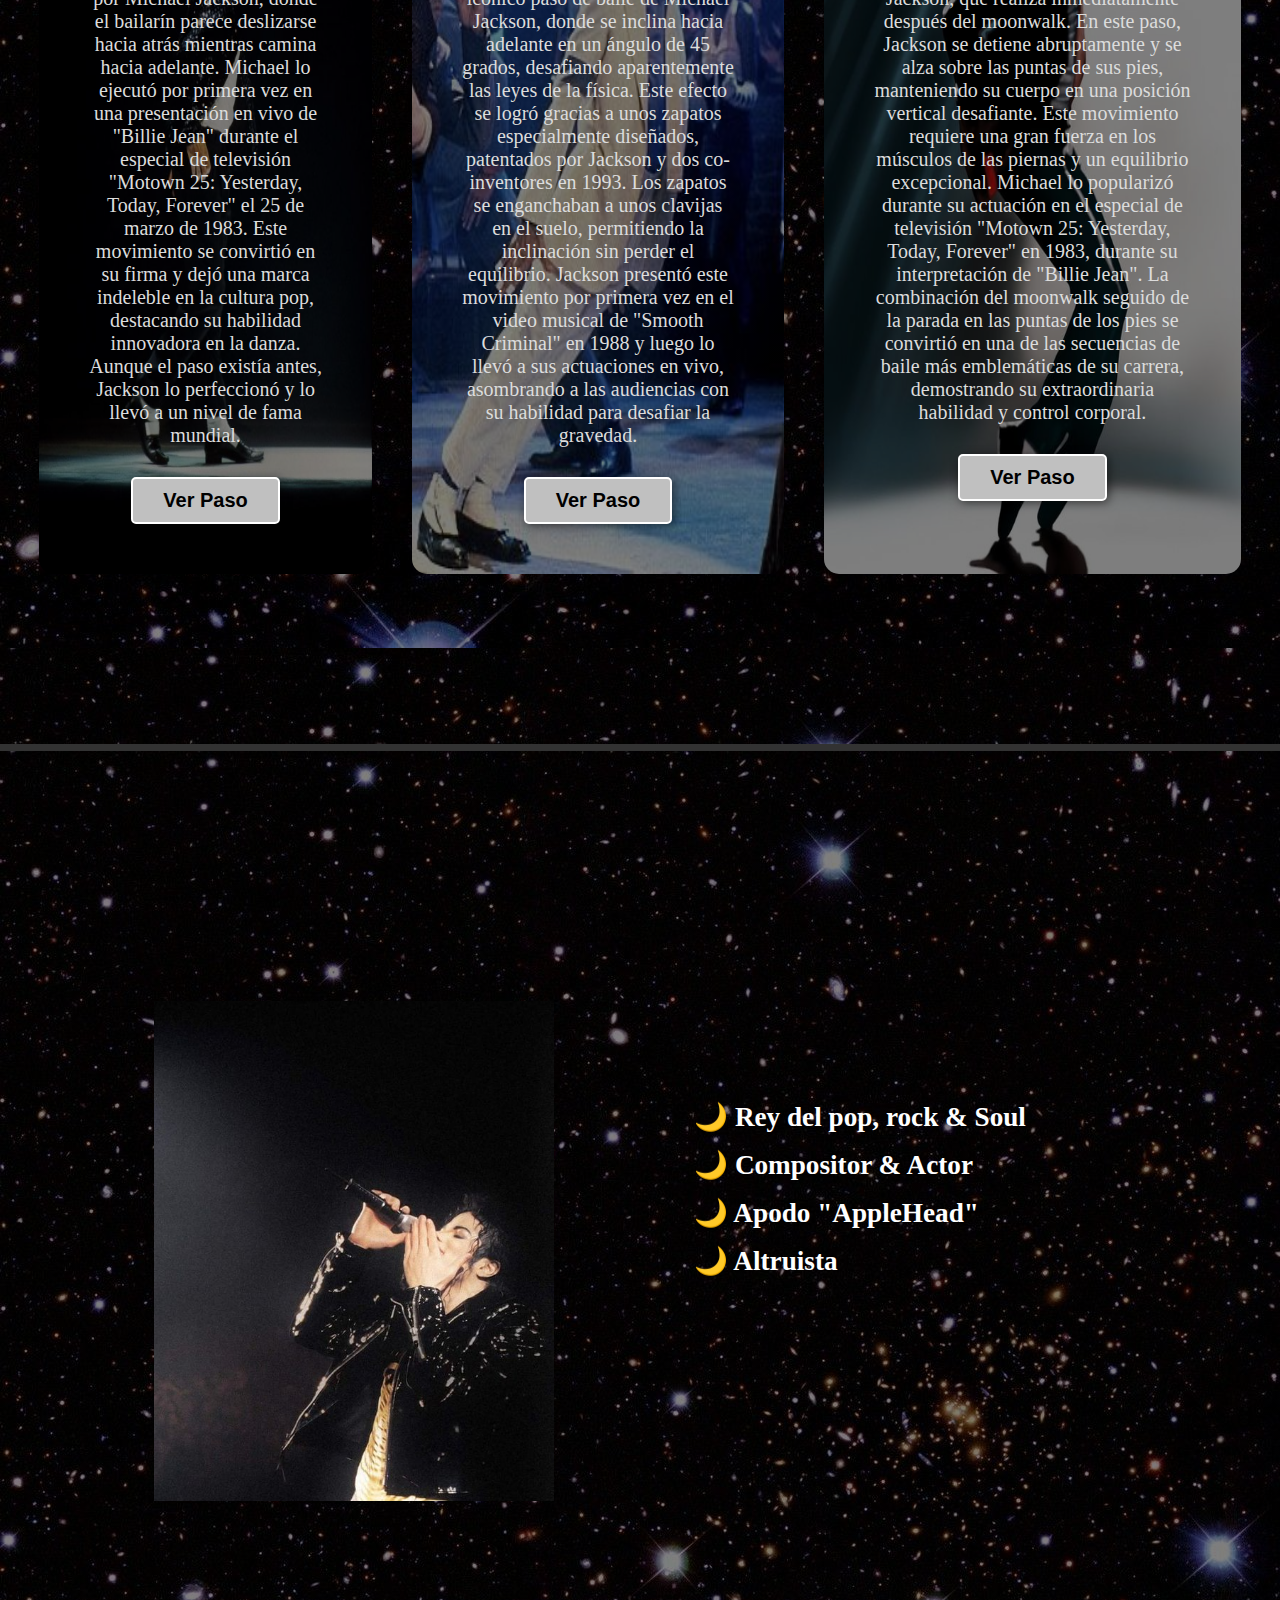
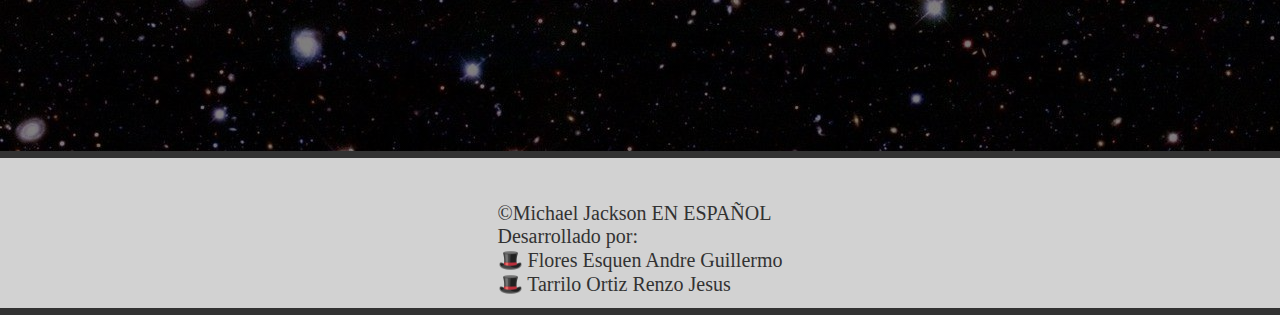
<file: final.html>
<!DOCTYPE html>
<html lang="ES-es"> 
<head>
	<meta charset="utf-8">
	<meta name="viewport" content="width=device-width, initial-scale=1">
	<link rel="stylesheet" type="text/css" href="final.css">
	<title>  Michael Jackson en Español</title>
	<link rel="shortcut icon"  href="../trabajo final/icono.jpg">
</head>
<body>
	<header>
	<div class="Contenedor">	
    <p class="Logo">Michael Jackson EN ESPAÑOL</p>
    <nav>
    	<a href="">Biografía</a>
    	<a href="#Seccion2">Datos Curiosos</a>
        <a href="#VideosP">Canciones más Exitosas</a>
        <a href="#Pasosp">Pasos Icónicos</a>
        
    </nav>
    </div>
	</header>
	<section id="Principal">
		<h1>"REY DEL POP" <br>Michael Jackson</h1>
		<form action="https://www.biografiasyvidas.com/biografia/j/jackson.htm" target="blank">
		<button> Su vida</button>
	</form>
	</section>

	<section id="Seccion2"> 
		<div class="Contenedor">
		
		<h2>Datos Curiosos</h2>
		<p>Michael Jackson no solo revolucionó la música pop, sino que también dejó su huella en muchos otros aspectos. Posee una patente por los zapatos antigravedad que usó en el video de "Smooth Criminal", permitiéndole inclinarse hacia adelante de manera asombrosa. Para viajar de incógnito, usaba el nombre "Mr. Frank Sinatra". Tenía una estrecha amistad con Elizabeth Taylor, quien lo llamaba "Mi Rey" y lo apoyó en momentos difíciles. Participó en un episodio de "Los Simpson" en 1991 bajo el seudónimo John Jay Smith, prestando su voz a un personaje que creía ser Michael Jackson. Era un gran fan de los Muppets y pidió que aparecieran en el video de "Liberian Girl". Prestó su voz para el personaje principal en la película animada "Moonwalker". Antes de ser famoso, grabó "Someone In The Dark" para la banda sonora de "E.T. el extraterrestre", ganando un Grammy. Donó más de 300 millones de dólares a obras de caridad durante su vida. En su rancho Neverland tenía un elefante africano llamado Gypsy, regalado por Elizabeth Taylor. Sus influencias musicales incluían a James Brown, Jackie Wilson y Fred Astaire, mostrando la amplitud de su inspiración artística. Estos datos revelan la versatilidad y la generosidad de Michael Jackson, así como su capacidad para dejar una marca indeleble en la cultura popular.</p>
		</div>
	</section>

<section id="VideosP">
 <div class="Contenedor">
      <h2>Videos Principales</h2>
       
     

     <div class="Videos">

       	     <div class="video">
	             <h3>Thriller</h3>
	               <p>Lorem ipsum dolor sit amet, consectetur adipisicing elit, sed do eiusmod
	               tempor incididunt ut labore et dolore magna aliqua. Ut enim ad minim veniam,
	               quis nostrud exercitation ullamco laboris nisi ut aliquip ex ea commodo
	               consequat. Duis aute irure dolor in reprehenderit in voluptate velit esse
	               cillum dolore eu fugiat nulla pariatur. Excepteur sint occaecat cupidatat non
	               proident, sunt in culpa qui officia deserunt mollit anim id est laborum.</p>
	               <form action="https://youtu.be/sOnqjkJTMaA?si=BYN-elFyD-92a5Yf" target="blank">
		           <button>+ Ver</button>  
		       </form>
             </div>

             <div class="video">
	          <h3>Billie Jean</h3>
	         <p>Lorem ipsum dolor sit amet, consectetur adipisicing elit, sed do eiusmod
	         tempor incididunt ut labore et dolore magna aliqua. Ut enim ad minim veniam,
	         quis nostrud exercitation ullamco laboris nisi ut aliquip ex ea commodo
	         consequat. Duis aute irure dolor in reprehenderit in voluptate velit esse
	         cillum dolore eu fugiat nulla pariatur. Excepteur sint occaecat cupidatat non
	         proident, sunt in culpa qui officia deserunt mollit anim id est laborum.</p>
	         <form action="https://youtu.be/Zi_XLOBDo_Y?si=R2XoCNJNcihddAWX" target="blank">
	         <button>+ Ver</button>
	     </form>
             </div>
              <div class="video">
	         <h3>Beat It</h3>
	         <p>Lorem ipsum dolor sit amet, consectetur adipisicing elit, sed do eiusmod
	         tempor incididunt ut labore et dolore magna aliqua. Ut enim ad minim veniam,
	         quis nostrud exercitation
	         ullamco laboris nisi ut aliquip ex ea commodo
	         consequat. Duis aute irure dolor in reprehenderit in voluptate velit esse
	         cillum dolore eu fugiat nulla pariatur. Excepteur sint occaecat cupidatat non
	         proident, sunt in culpa qui officia deserunt mollit anim id est laborum.</p>
	         <form action="https://youtu.be/oRdxUFDoQe0?si=A_AgRxlA_zOr5LfH" target="blank">
	         <button>+ Ver</button>
	     </form>
             </div>
     </div>
    
 </div>	
</section>

<section id="Pasosp">
 <div class="Contenedor">
      <h2>Pasos Icónicos</h2>
      <div class="Pasos">

      <div class="pasos">
	     <h3>Caminata Lunar</h3>
	     <p>El moonwalk es un icónico paso de baile popularizado por Michael Jackson, donde el bailarín parece deslizarse hacia atrás mientras camina hacia adelante. Michael lo ejecutó por primera vez en una presentación en vivo de "Billie Jean" durante el especial de televisión "Motown 25: Yesterday, Today, Forever" el 25 de marzo de 1983. Este movimiento se convirtió en su firma y dejó una marca indeleble en la cultura pop, destacando su habilidad innovadora en la danza. Aunque el paso existía antes, Jackson lo perfeccionó y lo llevó a un nivel de fama mundial.</p>
	      <form action="https://youtu.be/EHdctcgVarg" target="blank">
	      <button>Ver Paso</button>
	  </form>
     </div>

      <div class="pasos">
	  <h3>Antigravedad</h3>
	  <p>El movimiento antigravedad de "Smooth Criminal" es otro icónico paso de baile de Michael Jackson, donde se inclina hacia adelante en un ángulo de 45 grados, desafiando aparentemente las leyes de la física. Este efecto se logró gracias a unos zapatos especialmente diseñados, patentados por Jackson y dos co-inventores en 1993. Los zapatos se enganchaban a unos clavijas en el suelo, permitiendo la inclinación sin perder el equilibrio. Jackson presentó este movimiento por primera vez en el video musical de "Smooth Criminal" en 1988 y luego lo llevó a sus actuaciones en vivo, asombrando a las audiencias con su habilidad para desafiar la gravedad.</p>
	  <form action="https://youtu.be/9DeYcB6MIlc" target="blank">
	      <button>Ver Paso</button>
	  </form>
     </div>
    <div class="pasos">
	<h3>Puntas de pie</h3>
	<p>La parada en las puntas de los pies es otro movimiento distintivo de Michael Jackson, que realiza inmediatamente después del moonwalk. En este paso, Jackson se detiene abruptamente y se alza sobre las puntas de sus pies, manteniendo su cuerpo en una posición vertical desafiante. Este movimiento requiere una gran fuerza en los músculos de las piernas y un equilibrio excepcional. Michael lo popularizó durante su actuación en el especial de televisión "Motown 25: Yesterday, Today, Forever" en 1983, durante su interpretación de "Billie Jean". La combinación del moonwalk seguido de la parada en las puntas de los pies se convirtió en una de las secuencias de baile más emblemáticas de su carrera, demostrando su extraordinaria habilidad y control corporal.</p>
	<form action="https://youtu.be/uBvHDPBpsY4" target="blank">
	      <button>Ver Paso</button>
	  </form>
</div>
</div>

</div>	
</section>

<section id="caracteristicas">

	<div class="Contenedor">
		<div class="imagen-contenedor">
			
		</div>
		<div class="texto-carasteristicas">

	<ul>
		<li>🌙 Rey del pop, rock & Soul</li>
		<li>🌙 Compositor & Actor</li>
        <li>🌙 Apodo "AppleHead"</li>
        <li>🌙 Altruista</li>

	</ul>

</div>
</div>
</section>
<footer>
	<div class="Contenedor">
	<p>&copy;Michael Jackson EN ESPAÑOL <br>Desarrollado por:<br>
🎩 Flores Esquen Andre Guillermo <br>
🎩 Tarrilo Ortiz Renzo Jesus </p>
</div>
</footer>

</body>
</html>
</file>
<file: final.css>
*{
	box-sizing: border-box;
}

html{
	scroll-behavior: smooth;
}

body{
background-color: rgba(50, 50, 50);
font-family: 'Brush Script MT','Rage Italic';
margin: 0;
}

h1{ font-size: 3.5em;}
h2{ font-size: 2.7em;}
h3{ font-size: 2em;}
p{
	font-size: 1.25em;
	font-family: 'Bahnschrift';
}
ul{ list-style: none;}
a{ font-size: 1.5em;}

button{
	font-size: 1.25em;
	font-weight: bold;
	padding: 10px 30px;
	border-radius: 5px;
	border: 2px solid rgb(255, 255, 255);
	box-shadow: 2px 2px 10px rgba(0, 0, 0, 0.5);
	background-color: #C0C0C0; /* Color plateado */
    color: #000;
    
}
button:hover{
    background-color: rgb(169, 169, 169);

}

.Contenedor{
	max-width: 1400px;
	margin: 7px;
}

header	{
	background-color: rgb(210, 210, 210);
}
header .Logo{
	margin: 0;
	padding: 25px 30px;
	font-weight: bold;
	color: black;	
	font-size: 2em;

}

header .Contenedor{
    display: flex;
    flex-direction: colum;
    align-items: center;

}

header nav{
	display: flex;
    flex-direction: column;
    align-items: center;
    padding-bottom: 25px;
}
header a{
	padding:5px 12px;
	text-decoration: none;
	font-weight: bold;
	color: rgb(10, 10, 10);
}

header a:hover{
	color: rgb(120, 120, 120);
}

#Principal{
    display: flex;
    align-items: center;
    justify-content: center;
    text-align: center;
    flex-direction: column;
    color: white;
    height: 90vh;
    background-image: linear-gradient(
       0deg,
       rgba(0, 0, 0, 0.5),
       rgba(0, 0, 0, 0.5)
    )
    ,url("xscape.jpg");
    background-repeat: no-repeat;
    background-size: cover;
    background-position: center center;
}
#Principal h1{
	color: white;
}


#Seccion2{
	background-image: linear-gradient(
       0deg,
       rgba(0, 0, 0, 0.5),
       rgba(0, 0, 0, 0.5)
    )
    ,url("estrellas.jpg");


}

#Seccion2 .Contenedor{
	color: rgb(240,240,240);
	text-align: center;
	padding: 200px 12px;
	text-justify: center;
}

#VideosP {
	background-image: linear-gradient(
       0deg,
       rgba(0, 0, 0, 0.5),
       rgba(0, 0, 0, 0.5)
    )
    ,url("estrellas.jpg");
	color: rgba(240, 240, 240);
	text-align: center;
}


#VideosP .Contenedor{
	padding: 150px 12px;

}

#VideosP h2{
	margin-top: 0;
}

#VideosP p{
	display: none;
}
 
#VideosP .video{
    background-size: cover;
    background-position: center center;
    padding: 50px;
    margin: 20px;
    border-radius: 15px;
}

.video:first-child{
	background-image: linear-gradient(
       0deg,
       rgba(0, 0, 0, 0.5),
       rgba(0, 0, 0, 0.5)
    )
    ,url("treler.jpg");

}
.video:nth-child(2){
	background-image: linear-gradient(
       0deg,
       rgba(0, 0, 0, 0.5),
       rgba(0, 0, 0, 0.5)
    )
    ,url("billie.jpg");

}
.video:nth-child(3){
	background-image: linear-gradient(
       0deg,
       rgba(0, 0, 0, 0.5),
       rgba(0, 0, 0, 0.5)
    )
    ,url("beatit.jpg");

}

#Pasosp {
	background-image: linear-gradient(
       0deg,
       rgba(0, 0, 0, 0.5),
       rgba(0, 0, 0, 0.5)
    )
    ,url("estrellas.jpg");
	color: rgb(240, 240,240);
	text-align: center;
	
}


#Pasosp .Contenedor{
	padding: 150px 12px;

}

#Pasosp h2{
	margin-top: 0;
}

#Pasosp p{
	display: none;
	color: rgb(220, 220, 220);
}

 
#Pasosp .pasos{
	
    background-size: 100% 100%;
    background-position: center center;
    padding: 50px;
    margin: 20px;
    border-radius: 15px;
    
}

.pasos:first-child{
	background-image: linear-gradient(
       0deg,
       rgba(0, 0, 0, 0.5),
       rgba(0, 0, 0, 0.5)
    )
    ,url("moonwalk.jpg");

}
.pasos:nth-child(2){
	background-image: linear-gradient(
       0deg,
       rgba(0, 0, 0, 0.5),
       rgba(0, 0, 0, 0.5)
    )
    ,url("gravedad.jpg");

}
.pasos:nth-child(3){
	background-image: linear-gradient(
       0deg,
       rgba(0, 0, 0, 0.5),
       rgba(0, 0, 0, 0.5)
    )
    ,url("puntas.jpg");

}
#caracteristicas{
	background-image: linear-gradient(
       0deg,
       rgba(0, 0, 0, 0.5),
       rgba(0, 0, 0, 0.5)
    )
    ,url("estrellas.jpg");
}

#caracteristicas .Contenedor{
	text-align: center;
	padding: 250px	12px;

}
#caracteristicas li{
	margin: 16px 0px;
	font-weight: bold;
	font-size: 1.7em;
	color: white;
	text-align: left;
}

footer{
	background-color: rgb(210, 210, 210);
}

footer .Contenedor{
	height: 150px;
	display: flex;
	justify-content: center;
	align-items: flex-end;

}

footer p{

margin: 0;
padding: 12px;
color: rgb(50, 50, 50);
}

@media(min-width:720px){

header{
	position: fixed;
	width: 100%;
	
    
}

	header .Contenedor{
		flex-direction: row;
		justify-content:space-between ;
		}

	 header nav{
	 	flex-direction: row;
		padding-bottom: 0;
		padding-right: 20px;
	 }

	#caracteristicas .Contenedor{
		display: flex;
		justify-content: center;
	}

	#caracteristicas .texto-caracteristicas{
		width: 50%;
		max-width: 600px;
		text-align: initial;
		padding-left: 30px;
		padding-left: 30px;
		display: flex;
		flex-direction: column;
		justify-content: center ;
	}

	#caracteristicas ul{
		margin: 100px 100px;

	}

	#caracteristicas h2{
		margin-top: 0px	;
	}

	#caracteristicas .imagen-contenedor{
		background-image:url("maicol.jpg");
		background-size: cover;
		background-position: center center;
		height: 500px;
		width: 400px;

	}

	#Pasosp	.Pasos{
		display: flex;
		justify-content: center;

	}
	#Pasosp	p{
		display: block;
		margin-bottom: 	30px;
	}

	#Pasosp	h3{
		margin-top: 0px;
	}

	#Pasosp	.pasos{
		padding: 50px;
	}
}
</file>
